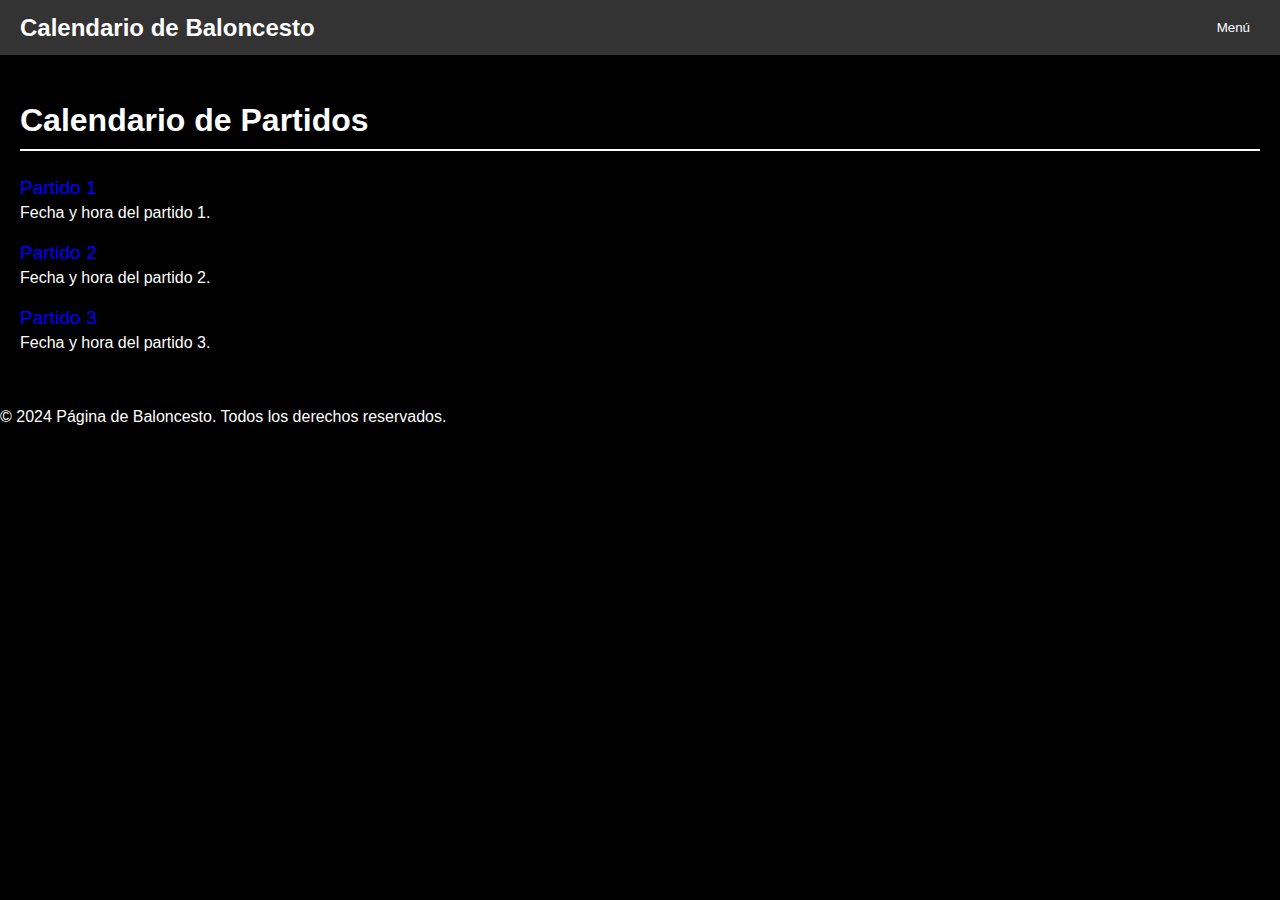
<file: calendario/calendario.html>
<!DOCTYPE html>
<html lang="en">
<head>
    <meta charset="UTF-8">
    <meta name="viewport" content="width=device-width, initial-scale=1.0">
    <title>Calendario de Baloncesto</title>
    <link rel="stylesheet" href="calendario.css">
</head>
<body>
    <header>
        <div class="header-container">
            <h1>Calendario de Baloncesto</h1>
            <div class="dropdown">
                <button class="dropdown-button">Menú</button>
                <div class="dropdown-content">
                    <a href="index.html">Inicio</a>
                    <a href="../noticias/noticias.html">Noticias</a>
                    <a href="../resultados/resultados.html">Resultados</a>
                    <a href="../equipos/equipos1.html">Equipos</a>
                    <a href="../calendario/calendario.html">Calendario</a>
                </div>
            </div>
        </div>
    </header>

    <main>
        <section>
            <h2>Calendario de Partidos</h2>
            <ul class="calendar-list">
                <li>
                    <a href="#">Partido 1</a>
                    <p>Fecha y hora del partido 1.</p>
                </li>
                <li>
                    <a href="#">Partido 2</a>
                    <p>Fecha y hora del partido 2.</p>
                </li>
                <li>
                    <a href="#">Partido 3</a>
                    <p>Fecha y hora del partido 3.</p>
                </li>
            </ul>
        </section>
    </main>

    <footer>
        <p>&copy; 2024 Página de Baloncesto. Todos los derechos reservados.</p>
    </footer>
</body>
</html>
</file>
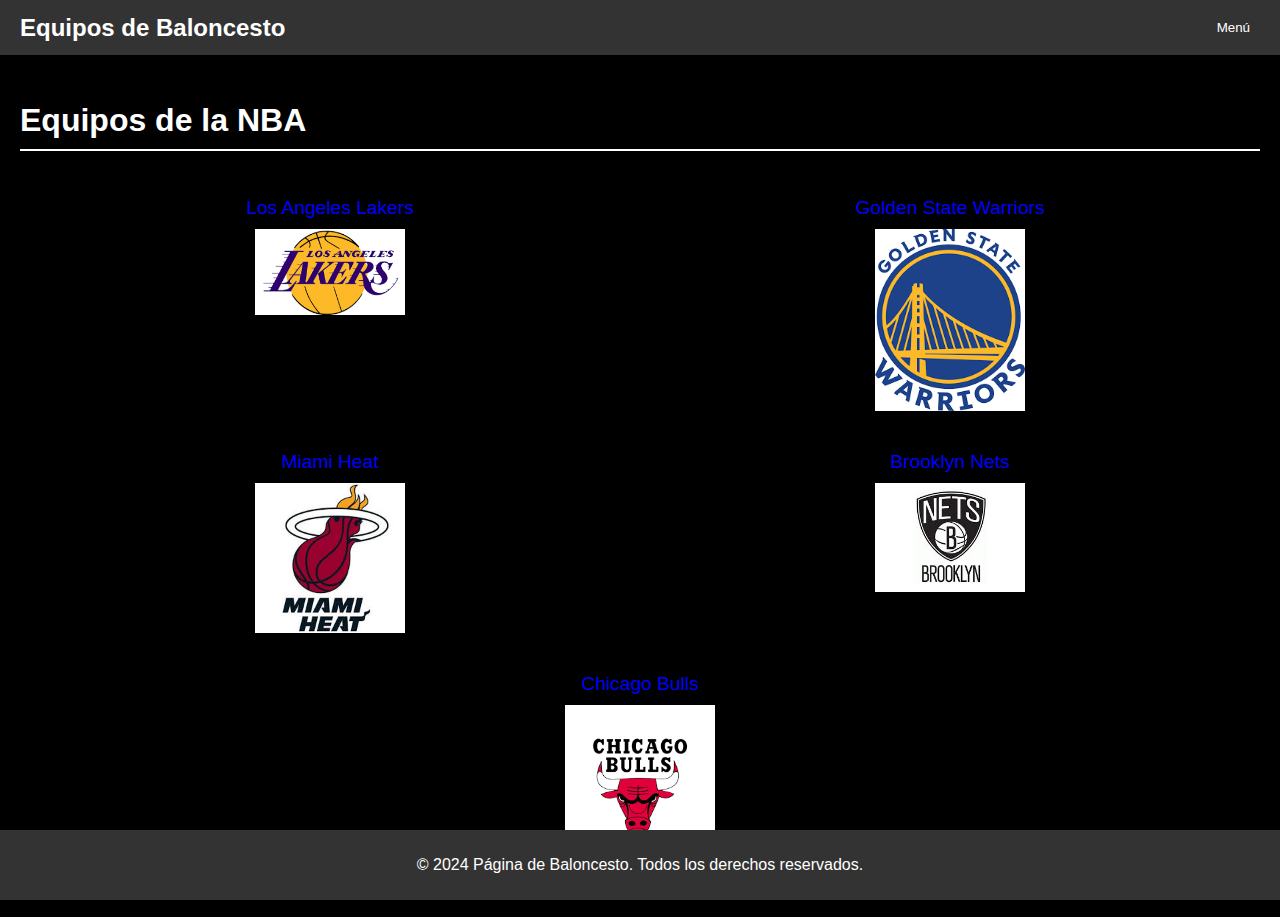
<file: equipos/equipos1.html>
<!DOCTYPE html>
<html lang="en">
<head>
    <meta charset="UTF-8">
    <meta name="viewport" content="width=device-width, initial-scale=1.0">
    <title>Equipos de Baloncesto</title>
    <link rel="stylesheet" href="./2.css">
</head>
<body>
    <header>
        <div class="header-container">
            <h1>Equipos de Baloncesto</h1>
            <div class="dropdown">
                <button class="dropdown-button">Menú</button>
                <div class="dropdown-content">
                    <a href="index.html">Inicio</a>
                    <a href="../noticias/noticias.html">Noticias</a>
                    <a href="../resultados/resultados.html">Resultados</a>
                    <a href="../equipos/equipos1.html">Equipos</a>
                    <a href="../calendario/calendario.html">Calendario</a>
                </div>
            </div>
        </div>
    </header>

    <main>
        <section>
            <h2>Equipos de la NBA</h2>
            <ul class="team-list">
                <li>
                    <a href="#">Los Angeles Lakers</a>
                    <img src="../imaguenes/lakers.png" alt="Los Angeles Lakers" class="team-image">
                </li>
                <li>
                    <a href="#">Golden State Warriors</a>
                    <img src="../imaguenes/warriors.png" alt="Golden State Warriors" class="team-image">
                </li>
                <li>
                    <a href="#">Miami Heat</a>
                    <img src="../imaguenes/heat.png" alt="Miami Heat" class="team-image">
                </li>
                <li>
                    <a href="#">Brooklyn Nets</a>
                    <img src="../imaguenes/nets.png" alt="Brooklyn Nets" class="team-image">
                </li>
                <li>
                    <a href="#">Chicago Bulls</a>
                    <img src="../imaguenes/buls.png" alt="Chicago Bulls" class="team-image">
                </li>
            </ul>
        </section>
    </main>

    <footer>
        <p>&copy; 2024 Página de Baloncesto. Todos los derechos reservados.</p>
    </footer>
</body>
</html>
</file>
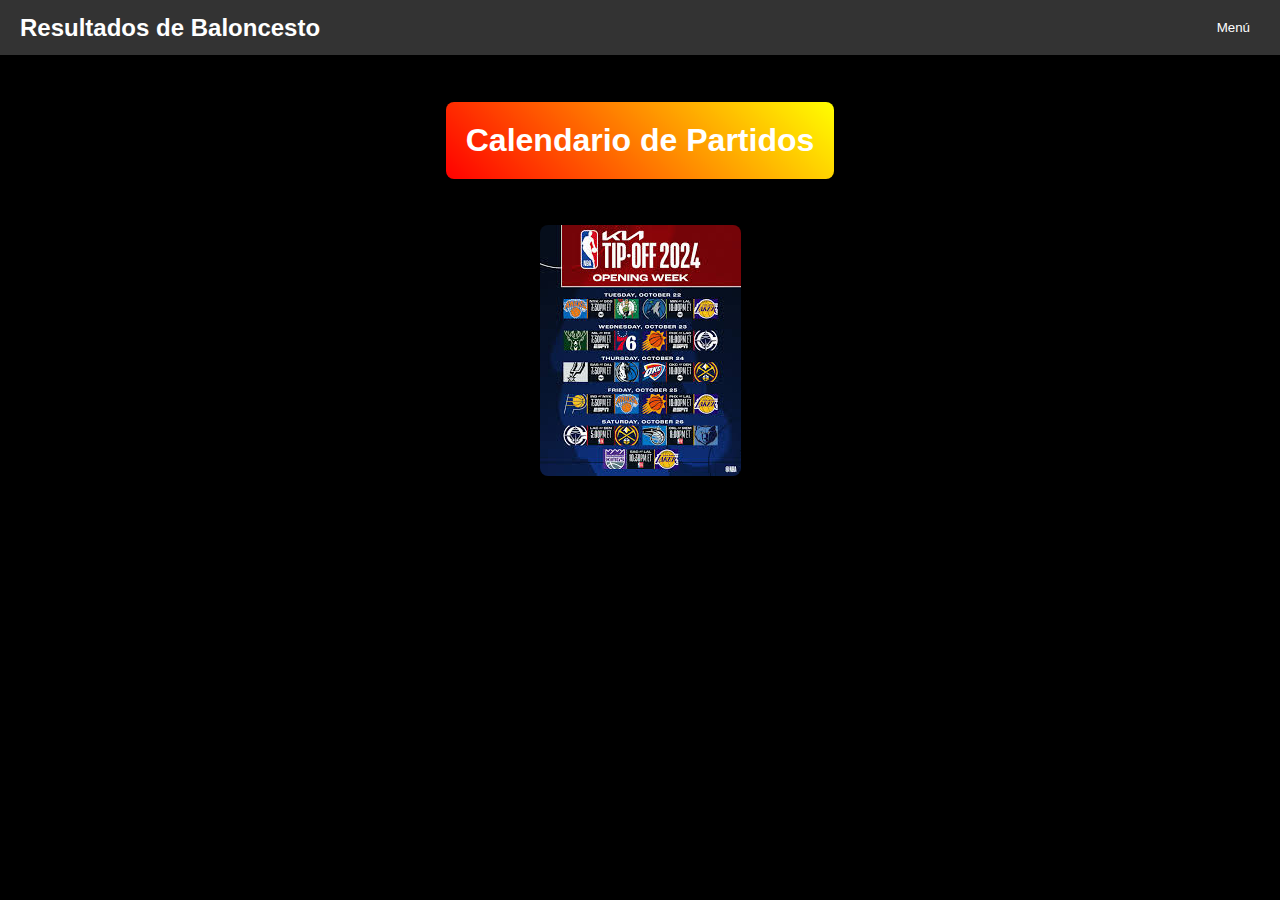
<file: resultados/resultados.html>
<!DOCTYPE html>
<html lang="en">
<head>
    <meta charset="UTF-8">
    <meta name="viewport" content="width=device-width, initial-scale=1.0">
    <title>Resultados de Baloncesto</title>
    <link rel="stylesheet" href="resultados.css">
</head>
<body>
    <header>
        <div class="header-container">
            <h1>Resultados de Baloncesto</h1>
            <div class="dropdown">
                <button class="dropdown-button">Menú</button>
                <div class="dropdown-content">
                    <a href="../index.html">Inicio</a>
                    <a href="../resultados/resultados.html">Resultados</a>
                    <a href="../noticias/noticias.html">Noticias</a>
                    <a href="../equipos/equipos1.html">Equipos</a>
                    <a href="../calendario/calendario.html">Calendario</a>
                </div>
            </div>
        </div>
    </header>

    <main>
        <section class="results-section">
            <a href="https://ar.global.nba.com/scores/" class="results-link">
                <h2>Calendario de Partidos</h2>
            </a>
            <div class="results-image-container">
                <img src="../imaguenes/partidos.png" alt="Calendario de Partidos">
            </div>
        </section>
    </main>
</body>
</html>
</file>
<file: calendario/calendario.css>
/* Estilos generales para la página */
body {
    font-family: Arial, sans-serif;
    background-color: #000; /* Fondo negro */
    color: #fff; /* Texto blanco */
    margin: 0;
    padding: 0;
}

header {
    background-color: #333; /* Fondo del encabezado */
    color: #fff; /* Texto blanco en el encabezado */
    padding: 10px 20px;
}

.header-container {
    display: flex;
    justify-content: space-between;
    align-items: center;
    flex-wrap: wrap; /* Permite que los elementos se ajusten en pantallas más pequeñas */
}

h1 {
    margin: 0;
    font-size: 1.5rem; /* Tamaño de fuente más pequeño para pantallas pequeñas */
}

.dropdown {
    position: relative;
    display: inline-block;
}

.dropdown-button {
    background-color: #333;
    color: white;
    border: none;
    padding: 10px;
    cursor: pointer;
}

.dropdown-content {
    display: none;
    position: absolute;
    background-color: #333;
    min-width: 160px;
    box-shadow: 0px 8px 16px 0px rgba(0,0,0,0.2);
    z-index: 1;
}

.dropdown-content a {
    color: white;
    padding: 12px 16px;
    text-decoration: none;
    display: block;
    text-align: left;
}

.dropdown-content a:hover {
    background-color: #575757;
}

.dropdown:hover .dropdown-content {
    display: block;
}

.dropdown:hover .dropdown-button {
    background-color: #575757;
}

/* Estilos para la sección principal */
main {
    padding: 20px;
}

h2 {
    border-bottom: 2px solid #fff;
    padding-bottom: 10px;
    font-size: 2rem; /* Tamaño de fuente grande */
}

.calendar-list {
    list-style-type: none;
    padding: 0;
}

.calendar-list li {
    margin: 20px 0;
}

.calendar-list a {
    color: #00f;
    text-decoration: none;
    font-size: 1.2rem; /* Tamaño de fuente */
}

.calendar-list a:hover {
    text-decoration: underline;
}

.calendar-list p {
    margin: 5px 0 0 0;
}

/* Media queries para pantallas pequeñas */
@media (max-width: 768px) {
    h1 {
        font-size: 1.2rem; /* Tamaño de fuente más pequeño */
    }

    h2 {
        font-size: 1.5rem; /* Tamaño de fuente más pequeño */
    }
}

/* Media queries para pantallas extra pequeñas */
@media (max-width: 480px) {
    .header-container {
        flex-direction: column;
        align-items: center;
    }

    .dropdown-button {
        font-size: 1rem; /* Tamaño de fuente más pequeño en el botón del menú */
    }

    h1 {
        font-size: 1rem; /* Tamaño de fuente más pequeño */
    }

    h2 {
        font-size: 1.2rem; /* Tamaño de fuente más pequeño */
    }
}
</file>
<file: equipos/2.css>
/* Estilos generales para la página */
body {
    font-family: Arial, sans-serif;
    background-color: #000; /* Fondo negro */
    color: #fff; /* Texto blanco */
    margin: 0;
    padding: 0;
}

header {
    background-color: #333; /* Fondo del encabezado */
    color: #fff; /* Texto blanco en el encabezado */
    padding: 10px 20px;
}

.header-container {
    display: flex;
    justify-content: space-between;
    align-items: center;
    flex-wrap: wrap; /* Permite que los elementos se ajusten en pantallas más pequeñas */
}

h1 {
    margin: 0;
    font-size: 1.5rem; /* Tamaño de fuente más pequeño para pantallas pequeñas */
}

.dropdown {
    position: relative;
    display: inline-block;
}

.dropdown-button {
    background-color: #333;
    color: white;
    border: none;
    padding: 10px;
    cursor: pointer;
}

.dropdown-content {
    display: none;
    position: absolute;
    background-color: #333;
    min-width: 160px;
    box-shadow: 0px 8px 16px 0px rgba(0,0,0,0.2);
    z-index: 1;
}

.dropdown-content a {
    color: white;
    padding: 12px 16px;
    text-decoration: none;
    display: block;
    text-align: left;
}

.dropdown-content a:hover {
    background-color: #575757;
}

.dropdown:hover .dropdown-content {
    display: block;
}

.dropdown:hover .dropdown-button {
    background-color: #575757;
}

/* Estilos para la sección principal */
main {
    padding: 20px;
}

h2 {
    border-bottom: 2px solid #fff;
    padding-bottom: 10px;
    font-size: 2rem; /* Tamaño de fuente grande */
}

.team-list {
    list-style-type: none;
    padding: 0;
    display: flex;
    flex-wrap: wrap;
    justify-content: center;
}

.team-list li {
    margin: 20px;
    text-align: center;
    width: calc(50% - 40px); /* Dos elementos por fila en pantallas más grandes */
}

.team-list a {
    color: #00f;
    text-decoration: none;
    display: block;
    margin-bottom: 10px;
    font-size: 1.2rem; /* Tamaño de fuente */
}

.team-list a:hover {
    text-decoration: underline;
}

.team-image {
    width: 150px; /* Tamaño de imagen ajustado */
    height: auto;
    display: block;
    margin: 0 auto;
}

/* Estilos para el pie de página */
footer {
    background-color: #333;
    color: #fff;
    text-align: center;
    padding: 10px 0;
    position: fixed;
    width: 100%;
    bottom: 0;
}

/* Media queries para pantallas pequeñas */
@media (max-width: 768px) {
    .team-list li {
        width: calc(100% - 40px); /* Un elemento por fila en pantallas pequeñas */
    }

    h1 {
        font-size: 1.2rem; /* Tamaño de fuente más pequeño */
    }

    h2 {
        font-size: 1.5rem; /* Tamaño de fuente más pequeño */
    }

    .team-image {
        width: 100px; /* Tamaño de imagen más pequeño */
    }
}

/* Media queries para pantallas extra pequeñas */
@media (max-width: 480px) {
    .header-container {
        flex-direction: column;
        align-items: center;
    }

    .dropdown-button {
        font-size: 1rem; /* Tamaño de fuente más pequeño en el botón del menú */
    }

    h1 {
        font-size: 1rem; /* Tamaño de fuente más pequeño */
    }

    h2 {
        font-size: 1.2rem; /* Tamaño de fuente más pequeño */
    }

    .team-image {
        width: 80px; /* Tamaño de imagen más pequeño */
    }
}
</file>
<file: resultados/resultados.css>
/* Estilos generales para la página */
body {
    font-family: Arial, sans-serif;
    background-color: #000; /* Fondo negro */
    color: #fff; /* Texto blanco */
    margin: 0;
    padding: 0;
}

header {
    background-color: #333; /* Fondo del encabezado */
    color: #fff; /* Texto blanco en el encabezado */
    padding: 10px 20px;
}

.header-container {
    display: flex;
    justify-content: space-between;
    align-items: center;
    flex-wrap: wrap; /* Permite que los elementos se ajusten en pantallas más pequeñas */
}

h1 {
    margin: 0;
    font-size: 1.5rem; /* Tamaño de fuente más pequeño para pantallas pequeñas */
}

.dropdown {
    position: relative;
    display: inline-block;
}

.dropdown-button {
    background-color: #333;
    color: white;
    border: none;
    padding: 10px;
    cursor: pointer;
}

.dropdown-content {
    display: none;
    position: absolute;
    background-color: #333;
    min-width: 160px;
    box-shadow: 0px 8px 16px 0px rgba(0,0,0,0.2);
    z-index: 1;
}

.dropdown-content a {
    color: white;
    padding: 12px 16px;
    text-decoration: none;
    display: block;
    text-align: left;
}

.dropdown-content a:hover {
    background-color: #575757;
}

.dropdown:hover .dropdown-content {
    display: block;
}

.dropdown:hover .dropdown-button {
    background-color: #575757;
}

/* Estilos para la sección de resultados */
.results-section {
    display: flex;
    flex-direction: column;
    align-items: center;
    height: 80vh; /* Altura de la sección */
    padding: 20px;
    text-align: center;
}

.results-link {
    text-decoration: none;
}

.results-link h2 {
    background: linear-gradient(45deg, #f00, #ff0); /* Gradiente de color */
    color: #fff;
    padding: 20px;
    border-radius: 8px;
    text-align: center;
    font-size: 2rem;
    box-shadow: 0px 4px 8px rgba(0, 0, 0, 0.5);
    transition: background 0.3s, transform 0.3s;
}

.results-link h2:hover {
    background: linear-gradient(45deg, #ff0, #f00); /* Cambio de gradiente al pasar el mouse */
    transform: scale(1.05); /* Efecto de escala */
}

.results-image-container {
    margin-top: 20px; /* Espacio arriba de la imagen */
}

.results-image-container img {
    max-width: 100%;
    height: auto; /* Mantiene la proporción de la imagen */
    border-radius: 8px; /* Bordes redondeados en la imagen */
}

/* Media queries para pantallas pequeñas */
@media (max-width: 768px) {
    h1 {
        font-size: 1.2rem; /* Tamaño de fuente más pequeño */
    }

    .results-link h2 {
        font-size: 1.5rem; /* Tamaño de fuente más pequeño */
        padding: 15px;
    }

    .results-image-container img {
        max-width: 90%; /* Ajusta el ancho máximo de la imagen */
    }
}

/* Media queries para pantallas extra pequeñas */
@media (max-width: 480px) {
    .header-container {
        flex-direction: column;
        align-items: center;
    }

    .dropdown-button {
        font-size: 1rem; /* Tamaño de fuente más pequeño en el botón del menú */
    }

    h1 {
        font-size: 1rem; /* Tamaño de fuente más pequeño */
    }

    .results-link h2 {
        font-size: 1.2rem; /* Tamaño de fuente más pequeño */
        padding: 10px;
    }

    .results-image-container img {
        max-width: 100%; /* Ajusta el ancho máximo de la imagen */
    }
}
</file>
